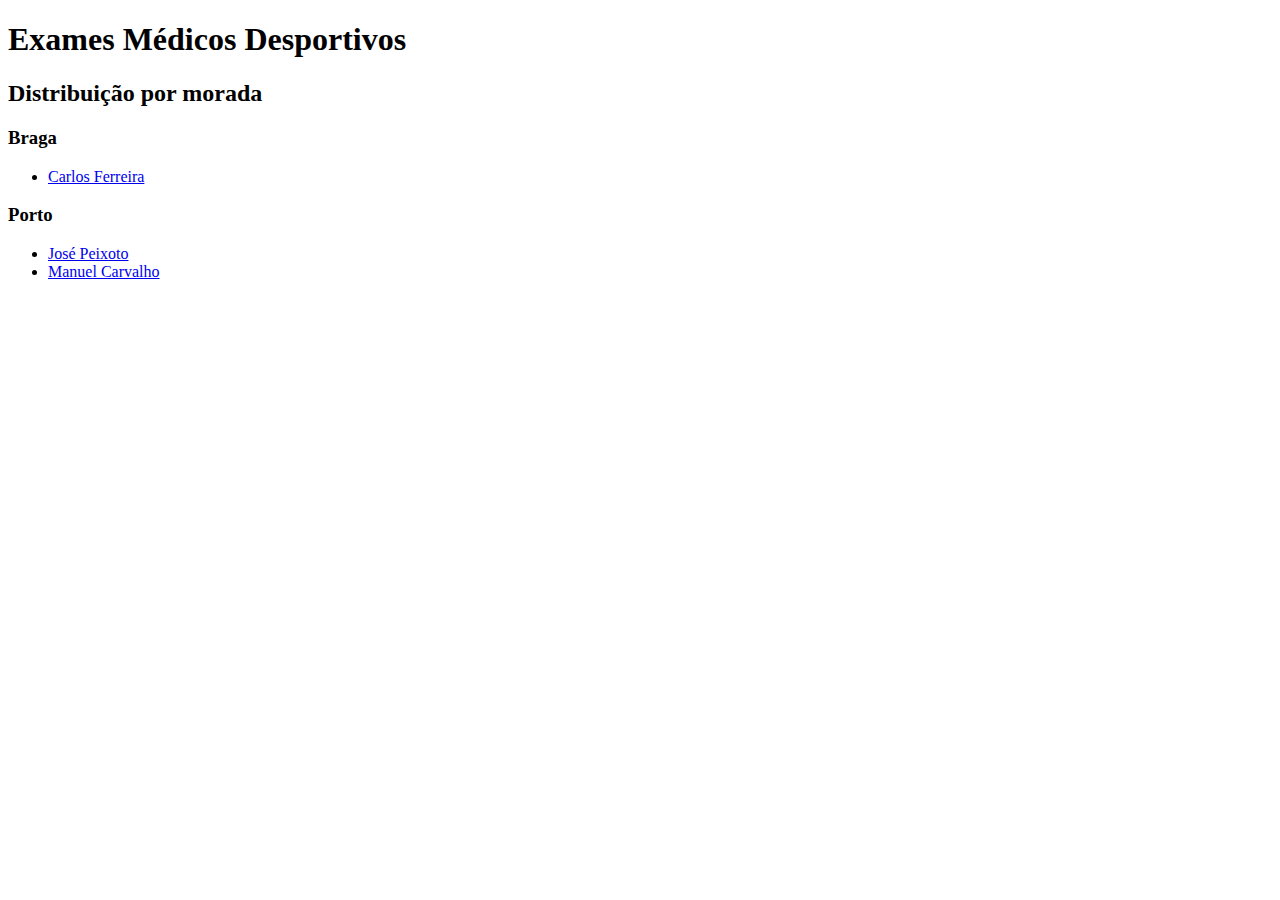
<file: Template_Language/samples/emd.html>
<!doctype html>

<html lang="en">
<head>
  <meta charset="utf-8">
  <title>EMD Index Template</title>
</head>

<body>
    <h1>Exames Médicos Desportivos</h1>

    <h2>Distribuição por morada</h2>

    
    <h3>Braga</h3>
        <ul>
            
            <li><a href="records.html#A3EF90">Carlos Ferreira</a></li>
            
        </ul>
    
    <h3>Porto</h3>
        <ul>
            
            <li><a href="records.html#8FD34B">José Peixoto</a></li>
            
            <li><a href="records.html#58F4CA">Manuel Carvalho</a></li>
            
        </ul>
    
</body>
</html>
</file>
